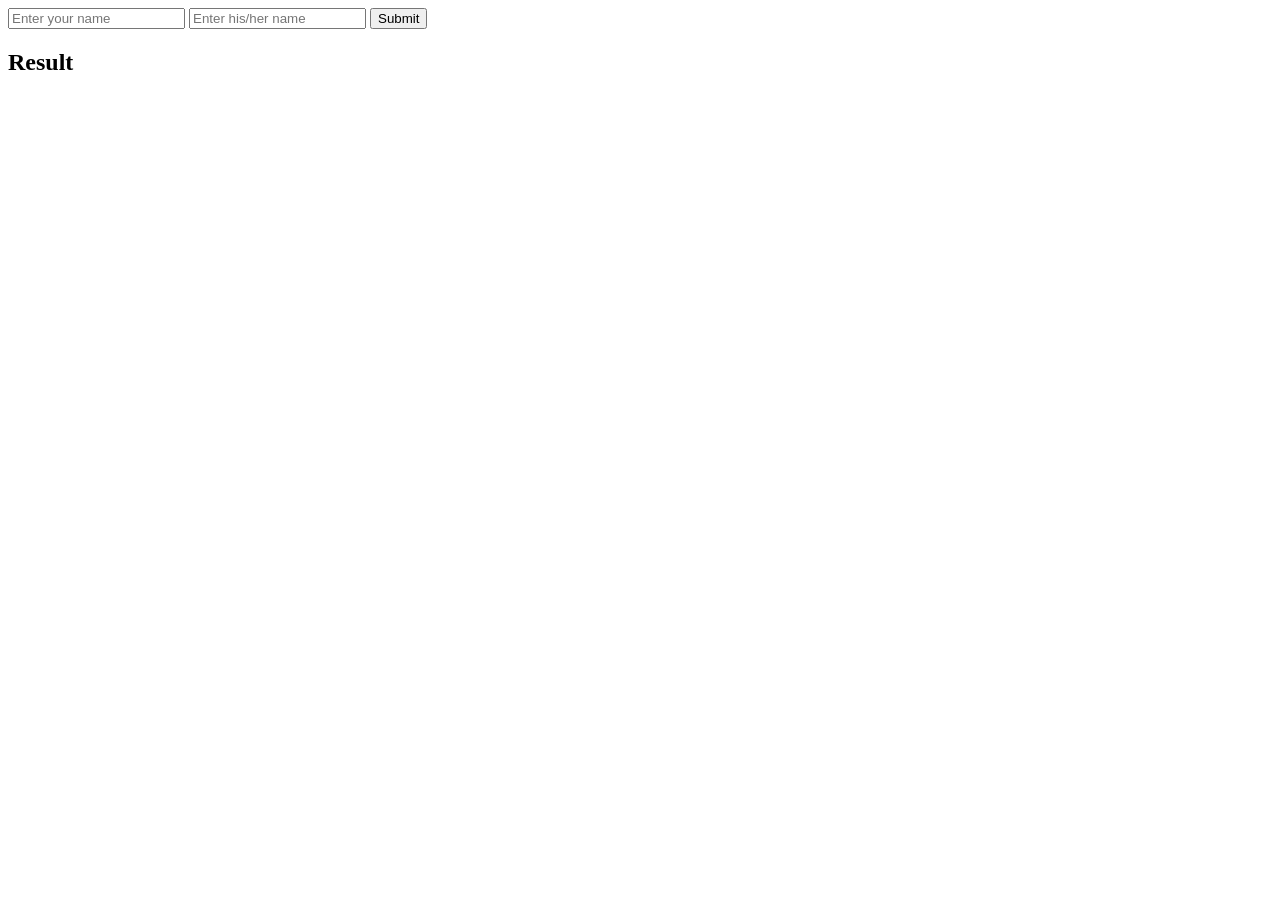
<file: cal.html>
<!DOCTYPE html>
<html lang="en">
<head>
    <meta charset="UTF-8">
    <meta name="viewport" content="width=device-width, initial-scale=1.0">
    <title>Document</title>
</head>
<body>
    <input type="text" name="" id="name1" placeholder="Enter your name">
    <input type="text" name="" id="name2" placeholder="Enter his/her name">
    <button onclick="cal()">Submit</button>
    <h2 id="res">Result</h2>
    <script>
        function cal(){
            var nam1=document.getElementById("name1").value;
            var nam2=document.getElementById("name2").value;
            var per =Math.floor(Math.random()*101);
            var res =document.getElementById("res");   
            res.innerHTML="Love between"+" "+nam1+" "+"and "+nam2 +" is "+per+"%";         
        }
    </script>
</body>
</file>
